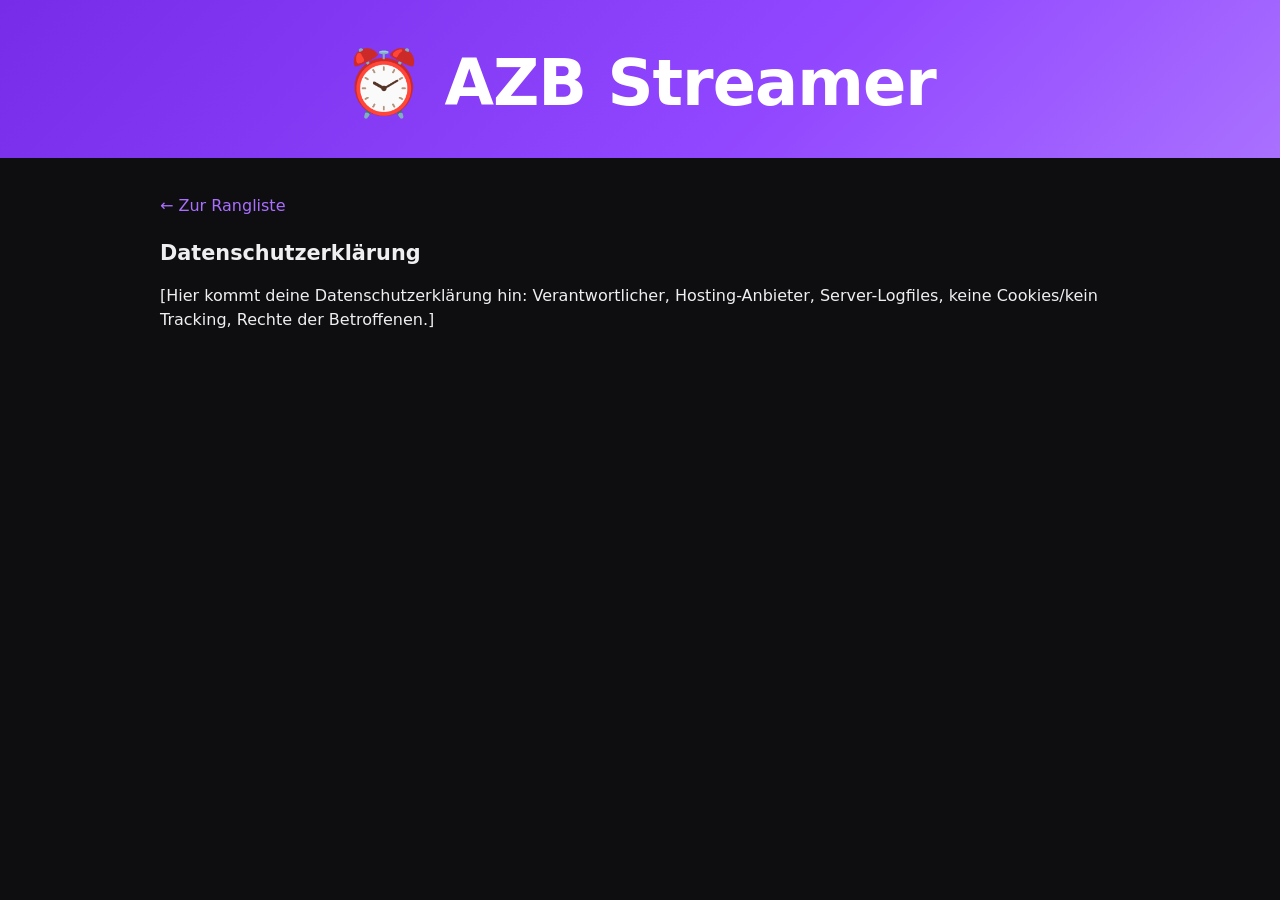
<file: static/datenschutz.html>
<!DOCTYPE html>
<html lang="de">
<head>
  <meta charset="UTF-8">
  <meta name="viewport" content="width=device-width, initial-scale=1.0">
  <title>Datenschutz – AZB Streamer</title>
  <link rel="stylesheet" href="/static/style.css">
</head>
<body>
  <header><div class="container"><h1><a href="/">⏰ AZB Streamer</a></h1></div></header>
  <main>
    <div class="container">
      <a class="zurueck" href="/">← Zur Rangliste</a>
      <h2>Datenschutzerklärung</h2>
      <!-- TODO vor dem Veröffentlichen ausfüllen, z. B. mit einem Datenschutz-Generator -->
      <p>[Hier kommt deine Datenschutzerklärung hin: Verantwortlicher, Hosting-Anbieter,
         Server-Logfiles, keine Cookies/kein Tracking, Rechte der Betroffenen.]</p>
    </div>
  </main>
</body>
</html>
</file>
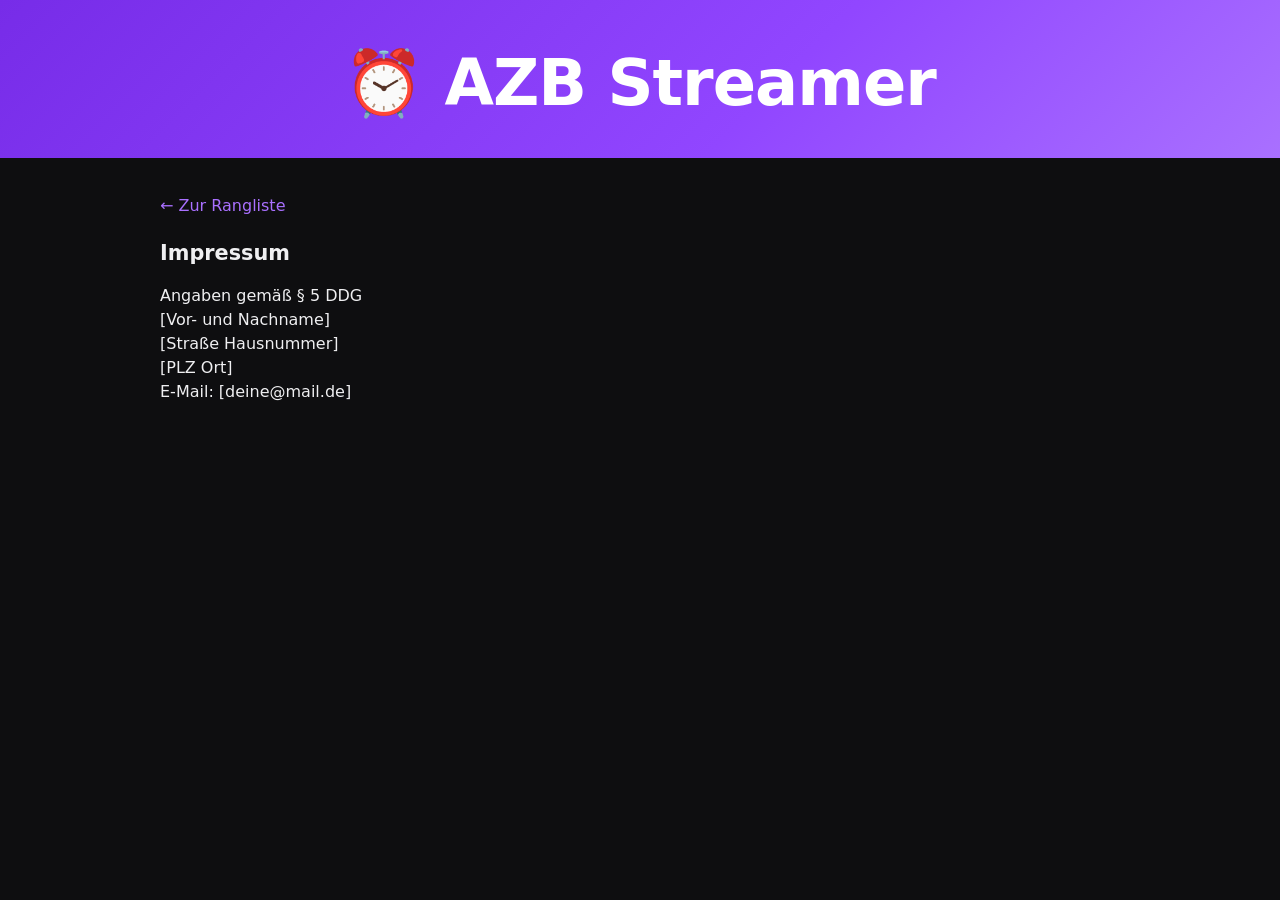
<file: static/impressum.html>
<!DOCTYPE html>
<html lang="de">
<head>
  <meta charset="UTF-8">
  <meta name="viewport" content="width=device-width, initial-scale=1.0">
  <title>Impressum – AZB Streamer</title>
  <link rel="stylesheet" href="/static/style.css">
</head>
<body>
  <header><div class="container"><h1><a href="/">⏰ AZB Streamer</a></h1></div></header>
  <main>
    <div class="container">
      <a class="zurueck" href="/">← Zur Rangliste</a>
      <h2>Impressum</h2>
      <!-- TODO vor dem Veröffentlichen ausfüllen! (Pflicht nach § 5 DDG) -->
      <p>Angaben gemäß § 5 DDG</p>
      <p>[Vor- und Nachname]<br>[Straße Hausnummer]<br>[PLZ Ort]</p>
      <p>E-Mail: [deine@mail.de]</p>
    </div>
  </main>
</body>
</html>
</file>
<file: static/style.css>
/* Twitch-Farben */
:root {
  --lila: #9146ff;
  --lila-hell: #a970ff;
  --lila-dunkel: #772ce8;
  --hintergrund: #0e0e10;
  --karte: #18181b;
  --karte-hover: #1f1f23;
  --rand: #2f2f35;
  --text: #efeff1;
  --text-leise: #adadb8;
  --rot: #eb0400;
  --gelb: #ffca5f;
  --gruen: #00f593;
  --blau: #5cbffe;
}

* { box-sizing: border-box; margin: 0; padding: 0; }

body {
  background: var(--hintergrund);
  color: var(--text);
  font-family: "Inter", "Roobert", "Segoe UI", system-ui, sans-serif;
  line-height: 1.5;
  min-height: 100vh;
  display: flex;
  flex-direction: column;
}

a { color: var(--lila-hell); text-decoration: none; }
a:hover { color: var(--text); }

.container { width: 100%; max-width: 1000px; margin: 0 auto; padding: 0 20px; }

/* ---------- Kopfbereich ---------- */
header {
  background: linear-gradient(135deg, var(--lila-dunkel), var(--lila) 60%, var(--lila-hell));
  padding: 48px 0 40px;
  text-align: center;
  border-bottom: 4px solid var(--hintergrund);
}
header h1 {
  font-size: clamp(2.4rem, 7vw, 4rem);
  font-weight: 900;
  letter-spacing: -1px;
  line-height: 1.1;
}
header h1 a { color: #fff; }
header h1 .uhr { display: inline-block; animation: wackeln 2.5s ease-in-out infinite; }
header blockquote {
  margin-top: 12px;
  font-size: clamp(1rem, 2.6vw, 1.25rem);
  font-style: italic;
  color: #f3ecff;
}
header blockquote cite { display: block; font-size: .9rem; font-style: normal; opacity: .8; margin-top: 2px; }

@keyframes wackeln {
  0%, 100% { transform: rotate(0); }
  10% { transform: rotate(-15deg); }
  20% { transform: rotate(12deg); }
  30% { transform: rotate(0); }
}

main { flex: 1; padding: 32px 0 48px; }

h2 { font-size: 1.3rem; margin-bottom: 14px; }
.hinweis { color: var(--text-leise); font-size: .9rem; margin-bottom: 18px; }

/* ---------- Rangliste ---------- */
.tabelle-wrapper { overflow-x: auto; border-radius: 10px; border: 1px solid var(--rand); }
table { width: 100%; border-collapse: collapse; background: var(--karte); }
th, td { padding: 12px 14px; text-align: left; white-space: nowrap; }
th {
  font-size: .78rem; text-transform: uppercase; letter-spacing: .5px;
  color: var(--text-leise); border-bottom: 1px solid var(--rand);
}
tbody tr { border-bottom: 1px solid var(--rand); transition: background .15s; }
tbody tr:last-child { border-bottom: none; }
tbody tr:hover { background: var(--karte-hover); }
td.zahl, th.zahl { text-align: right; font-variant-numeric: tabular-nums; }

.platz { font-weight: 800; color: var(--text-leise); width: 48px; }
.platz-1 { color: #ffd700; } .platz-2 { color: #c0c0c0; } .platz-3 { color: #cd7f32; }

.streamer-link { display: flex; align-items: center; gap: 10px; font-weight: 700; color: var(--text); }
.streamer-link:hover { color: var(--lila-hell); }
.avatar {
  width: 32px; height: 32px; border-radius: 50%;
  background: var(--lila); color: #fff;
  display: grid; place-items: center; font-weight: 800; font-size: .9rem; flex-shrink: 0;
}

/* Verspätungs-Farben */
.zu-frueh   { color: var(--blau); }
.puenktlich { color: var(--gruen); }
.etwas      { color: var(--gelb); }
.azb        { color: var(--rot); font-weight: 700; }
.leer       { color: var(--text-leise); }

/* ---------- Streamer-Profil ---------- */
.profil-kopf { display: flex; align-items: center; gap: 18px; margin-bottom: 28px; flex-wrap: wrap; }
.profil-kopf .avatar { width: 72px; height: 72px; font-size: 2rem; }
.profil-kopf h2 { font-size: 2rem; margin: 0; }
.twitch-knopf {
  display: inline-block; margin-top: 4px; padding: 6px 14px; border-radius: 6px;
  background: var(--lila); color: #fff; font-weight: 700; font-size: .9rem;
}
.twitch-knopf:hover { background: var(--lila-hell); color: #fff; }

.karten { display: grid; grid-template-columns: repeat(auto-fit, minmax(150px, 1fr)); gap: 12px; margin-bottom: 32px; }
.karte { background: var(--karte); border: 1px solid var(--rand); border-radius: 10px; padding: 16px; }
.karte .wert { font-size: 1.7rem; font-weight: 800; font-variant-numeric: tabular-nums; }
.karte .label { color: var(--text-leise); font-size: .85rem; }

/* Balkendiagramm: Mitte = pünktlich, rechts = zu spät, links = zu früh */
.diagramm { background: var(--karte); border: 1px solid var(--rand); border-radius: 10px; padding: 16px; margin-bottom: 32px; }
.balken-zeile { display: grid; grid-template-columns: 110px 1fr 1fr 80px; align-items: center; gap: 0; height: 26px; font-size: .85rem; }
.balken-zeile .datum { color: var(--text-leise); }
.balken-zeile .links { display: flex; justify-content: flex-end; border-right: 2px solid var(--rand); height: 100%; align-items: center; }
.balken-zeile .rechts { display: flex; height: 100%; align-items: center; }
.balken { height: 14px; border-radius: 3px; min-width: 2px; }
.balken.zu-frueh { background: var(--blau); border-radius: 3px 0 0 3px; }
.balken.puenktlich { background: var(--gruen); }
.balken.etwas { background: var(--gelb); }
.balken.azb { background: var(--rot); }
.balken-zeile .minuten { text-align: right; font-variant-numeric: tabular-nums; }

.liste { list-style: none; background: var(--karte); border: 1px solid var(--rand); border-radius: 10px; }
.liste li { padding: 10px 16px; border-bottom: 1px solid var(--rand); display: flex; justify-content: space-between; gap: 12px; }
.liste li:last-child { border-bottom: none; }

.zurueck { display: inline-block; margin-bottom: 20px; }

/* ---------- Fußzeile ---------- */
footer { border-top: 1px solid var(--rand); padding: 20px 0; color: var(--text-leise); font-size: .85rem; text-align: center; }
footer a { color: var(--text-leise); text-decoration: underline; }

@media (max-width: 600px) {
  .balken-zeile { grid-template-columns: 80px 1fr 1fr 60px; }
  .ausblenden-mobil { display: none; }
}
</file>
